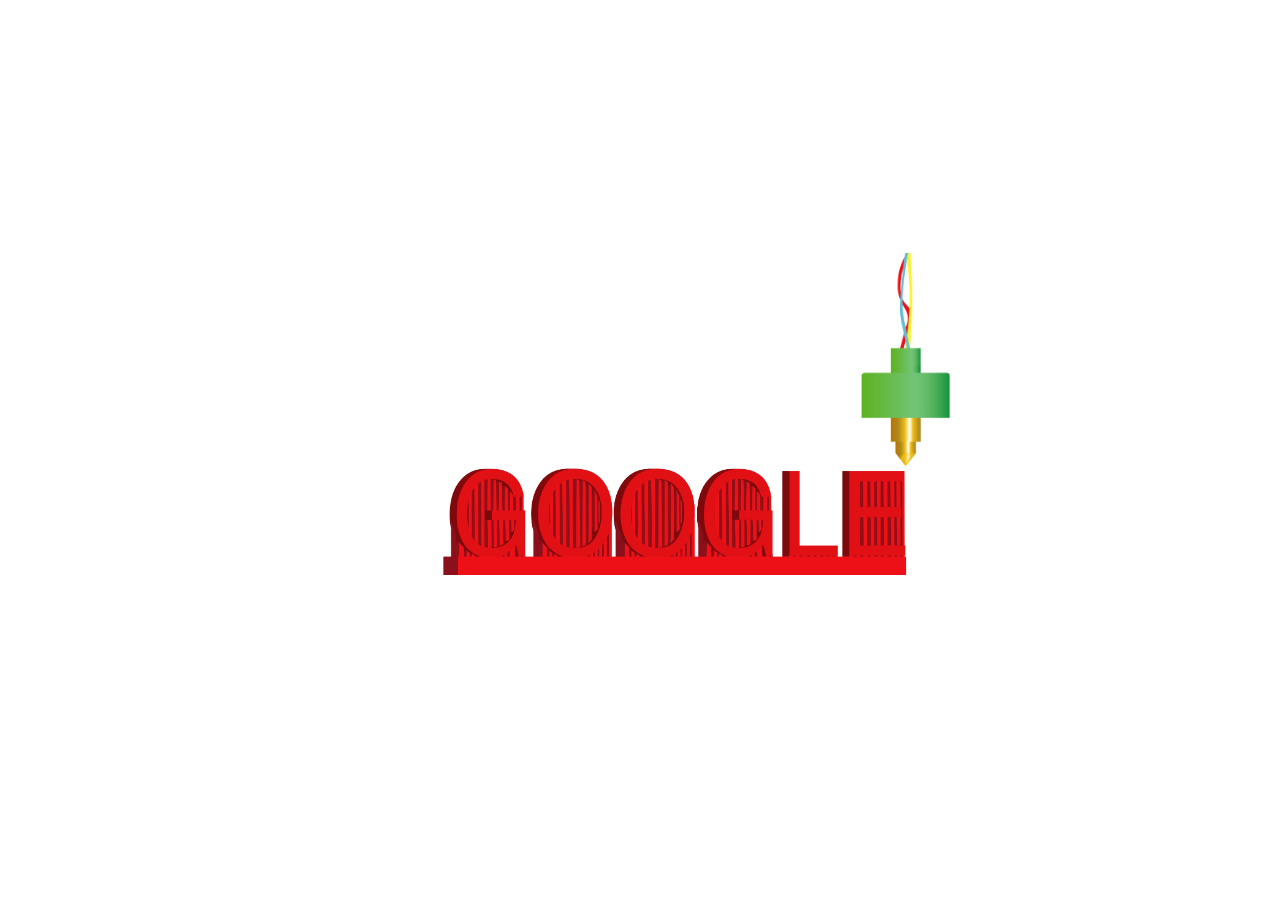
<file: index.html>
<!DOCTYPE html>
<html>
<head>
	<meta charset="utf-8"/>
	<meta http-equiv="Content-Type" content="text/html"; charset="UTF-8" />
	<link rel="stylesheet" type="text/css" href="stylesheet.css">
	<script src="jquery-1.9.1.min.js" type="text/javascript"></script>
	<script src="clickerself.js" type="text/javascript"></script>
	<style> a {text-decoration: none;} </style>
	<!--script type="text/javascript" src="http://ajax.googleapis.com/ajax/libs/jquery/1.4.1/jquery.js"></script-->
	<title>Google Doodle -  Mollie Harreys</title>
</head>
<body onload>
	
	 <div id = "topHold" class="center">
		<div id = "midHold" class="center">
			
        <div id="chg"></div>
		<div id="chg2"></div>
		<div id="chg3"></div>
		
		<div  id="logoCover"></div>
		<div id="nozzle"> 
			<a href="information Google.html" > <div id="bar"> </div> </a>
			</div> 
			
		   <div>
			   
			</div>
			</div> 
	</div>
		<!--p id="demo">Click me.</p-->
	
</body>
</html>
</file>
<file: stylesheet.css>
@charset "UTF-8";

@font-face {
    font-family: Constantia, 'Lucida Bright', 'DejaVu Serif', Georgia, 'serif';
    font-weight: normal;
    font-style: normal;
}
a:link {color: #0000ff;
    border-bottom: 1px solid transparent;
    cursor: pointer;
    line-height: normal;
    display: inline-block;
 }

a:hover { text-decoration: none; 
	
	-webkit-transition: border-bottom .3s ease-in-out;
-moz-transition: border-bottom .3s ease-in-out; -o-transition: border-bottom .3s ease-in-out;  
}



.center{
	align-content: center
}

body{
	margin: 0; /*gets rid of white space around body*/
	max-width: 1600px;
	max-height: 800px;
	color: black;
	font-family: Constantia, 'Lucida Bright', 'DejaVu Serif', Georgia, 'serif';
	text-transform: capitalize;
  	position: relative; /*REQUIRED Sets up positioning for your footer*/
}
#containerSmall{
	width: 1024px;
	height: 768px;
	position: relative;
	background-color:white;
	z-index: 0;
	}


#zPos{
	top: 40px;
	left: 50px;
	height: 20px;
	width: 160px;
	position: absolute;
	background-color: #AEE;
	border: 1px solid #888;
	border-radius: 4px;
	text-align: center;
	line-height: 120%;
	vertical-align: middle;
	cursor: pointer;
	z-index: 8;
}
#zPos:hover{
	background-color: #ABB;
}
#chg{
	top: 400px;
	left:100px;
	height: 250px;
	width: 575px;
	cursor: pointer;
	position: inherit;
	z-index: 1;
	background-image: url(red.png);
	background-size: 100%;
	margin: left;
}
#chg2{
	top: 400px;
	left:100px;
	height: 250px;
	width: 575px;
	cursor: pointer;
	position: inherit;
	z-index: 2;
	background-image: url(yellow.png);
	background-size: 100%;
	margin: left;
}
#chg3{
	top: 401px;
left:100px;
	height: 250px;
	width: 575px;
	cursor: pointer;
	position: inherit;
	z-index: 3;
	background-image: url(blue.png);
	background-size: 100%;

	
}

#chg4{
	top: 250px;
	left: 150px;
	width: 150px;
	height: 150px;
	cursor: pointer;
	position: absolute;
	z-index: 4;
}

.container{
	width: 1022px;
	height: 766px;
	float: left;
	
	border-width: 1px;
	border-color: #909;
	/*margin-top:20px;*/
	background-color: #1DD989;
}

#c4{
	top: 350px;
	left: 150px;
	width: 150px;
	height: 150px;
	background-color: #FF0;
	cursor: pointer;
	position: absolute;
	z-index: 6;
}
#c4:hover{
	background-color: #F40;
}



#nozzle {

	height: 299px;
	width: 330px;
	background-image: url("nozzle3.png");
	background-size:300%;
	background-repeat: no-repeat;
	background-position: center;
	top: 250px;
	left: 445px;
	float:right;
	
    z-index: 6;
	
	position: absolute;
	animation-name: nozzleMove;
	animation-direction: normal;
	animation-delay: .5s;
	animation: nozzleMove 15.0s 1;
    animation-iteration-count: 1;
    animation-timing-function: linear;
	animation-play-state: paused;
	animation-timing-function:ease-in-out;
	
	
	/*margin-top: 0px;
	margin-left: auto;
	margin-right: auto;*/
}
@keyframes nozzleMove {
	/*0%   {left: 0px; top: 100px; opacity: 1;}
	50%  {left: 375px; top: 100px; opacity: 1;}
	100%   {left: 0px; top: 100px; opacity: 1;}*/
	0%   {left: 0px; top: 275px; opacity: 1;}
	16%	 {left: 445px; top: 275px; opacity: 1;}
	20%	 {left: 445px; top: 270px; opacity: 1;}
	36%	 {left: 0px; top: 270px; opacity: 1;}
	40%	 {left: 0px; top: 265px; opacity: 1;}
	56%	 {left: 445px; top: 265px; opacity: 1;}
	60%	 {left: 445px; top: 260px; opacity: 1;}
	76%	 {left: 0px; top: 260px; opacity: 1;}
	80%	 {left: 0px; top: 255px; opacity: 1;}
	96%	 {left: 445px; top: 250px; opacity: 1;}
	100% {left: 445px; top: 250px; opacity: 1;}
   
	
	
}


#chg:hover ~ #nozzle{
	animation-play-state: running;
}

#chg2:hover ~ #nozzle{
	animation-play-state: running;
}
#chg3:hover ~ #nozzle{
	animation-play-state: running;
}

#topHold {
	position: center;
	width: 700px;
    height: 600px;
	left: 100px;
	top: 100px;
	border-style: solid;
	border-color: #FFF;
	background-color: #FFFFFF;
	z-index: 4;
	margin: auto;
	/*margin-top: 0px;
	margin-left: auto;
	margin-right: auto;*/
}
#midHold{
	position: relative;
	width: 700px;
    height: 650px;
	left: 0px;
	top: 0px;
	overflow: hidden;
	z-index: 6;
	margin: auto;
	border: thick;
	border-color: black;
}


#chg:hover ~ #logoCover{
	animation-play-state: running;
	/*background-position: 0px -100px;*/
}

#chg2:hover ~ #logoCover{
	animation-play-state: running;
	/*background-position: 0px -100px;*/
}
#chg3:hover ~ #logoCover{
	animation-play-state: running;
	/*background-position: 0px -100px;*/
}

#logoCover{
	width: 800px;
    height: 300px;
	left: 0px;
	top: 40px;
	background-color: #FFFFFF;
	opacity: 50%;
	position: absolute;
	z-index: 5;
	animation-name: coverMove;
	animation-direction: normal;
	animation-delay: .5s;
	animation: coverMove 15.0s 1;
    animation-iteration-count: 1;
    animation-timing-function: linear;
	animation-play-state: paused;
}

@keyframes coverMove {
	0%   {left: 0px; top: 188px; opacity: 1;}
	16%	 {left: 0px; top: 188px; opacity: 1;}
	20%	 {left: 0px; top: 183px; opacity: 1;}
	36%	 {left: 0px; top: 183px; opacity: 1;}
	40%	 {left: 0px; top: 178px; opacity: 1;}
	56%	 {left: 0px; top: 178px; opacity: 1;}
	60%	 {left: 0px; top: 173px; opacity: 1;}
	76%	 {left: 0px; top: 173px; opacity: 1;}
	80%	 {left: 0px; top: 168px; opacity: 1;}
	96%	 {left: 0px; top: 163px; opacity: 1;}
	97%  {left: 0px; top: 158px; opacity: 1;}
    98%  {left: 0px; top: 163px; opacity: 1;}
    99%  {left: 0px; top: 154px; opacity: 1;}
   100%  {left: 0px; top: 154px; opacity: 1;}
	     


}  

#bar {
	top: 600px;
    left:400px;
	height: 150px;
	width: 500px;
	align-self: center;
		
}
</file>
